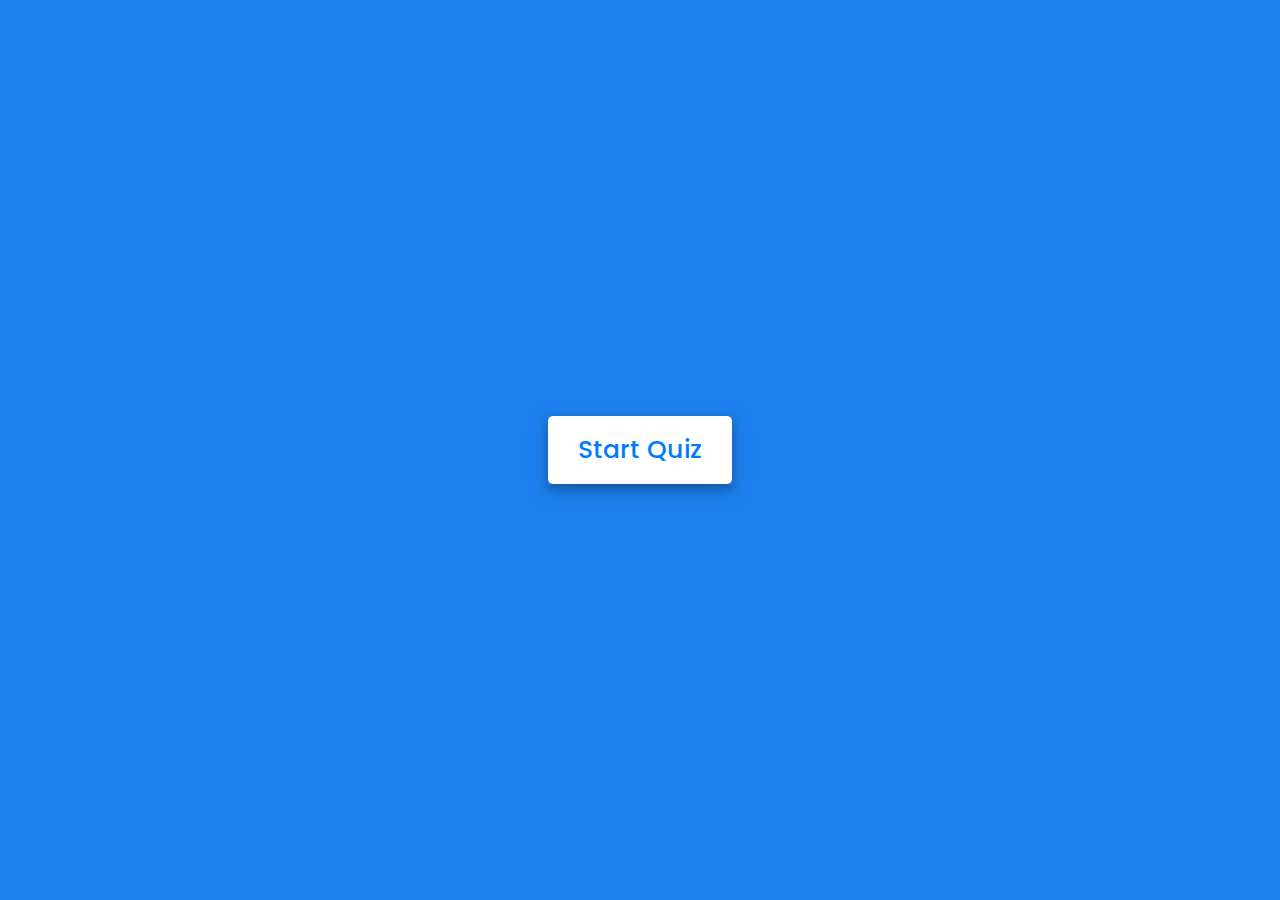
<file: QuizApp/index.html>
<!DOCTYPE html>
<html lang="en">
<head>
    <meta charset="UTF-8">
    <meta name="viewport" content="width=device-width, initial-scale=1.0">
    <title>Quiz App</title>
    <link rel="stylesheet" href="style.css">
    <link rel="stylesheet" href="https://cdnjs.cloudflare.com/ajax/libs/font-awesome/5.15.3/css/all.min.css"/>
</head>
<body>
    <div class="start_btn"><button>Start Quiz</button></div>

    <div class="info_box">
        <div class="info-title"><span>Some Rules of this Quiz</span></div>
        <div class="info-list">
            <div class="info">1. You will have only <span>30 seconds</span> per each question.</div>
            <div class="info">2. Once you select your answer, it can't be undone.</div>
            <div class="info">3. You can't select any option once time goes off.</div>
            <div class="info">4. You can't exit from the Quiz while you're playing.</div>
            <div class="info">5. You'll get points on the basis of your correct answers.</div>
        </div>
        <div class="buttons">
            <button class="quit">Exit Quiz</button>
            <button class="restart">Continue</button>
        </div>
    </div>


    <div class="quiz_box">
        <header>
            <div class="title">Awesome Quiz Application</div>
            <div class="timer">
                <div class="time_left_txt">Time Left</div>
                <div class="timer_sec">15</div>
            </div>
            <div class="time_line"></div>
        </header>
        <section>
            <div class="que_text">
           
            </div>
            <div class="option_list">
         
            </div>
        </section>


        <footer>
            <div class="total_que">
     
            </div>
            <button class="next_btn">Next Que</button>
        </footer>
    </div>

 
    <div class="result_box">
        <div class="icon">
            <i class="fas fa-crown"></i>
        </div>
        <div class="complete_text">You've completed the Quiz!</div>
        <div class="score_text">
 
        </div>
        <div class="buttons">
            <button class="restart">Replay Quiz</button>
            <button class="quit">Quit Quiz</button>
        </div>
    </div>

 
  

    <script src="script.js"></script>

</body>
</html>
</html>
</file>
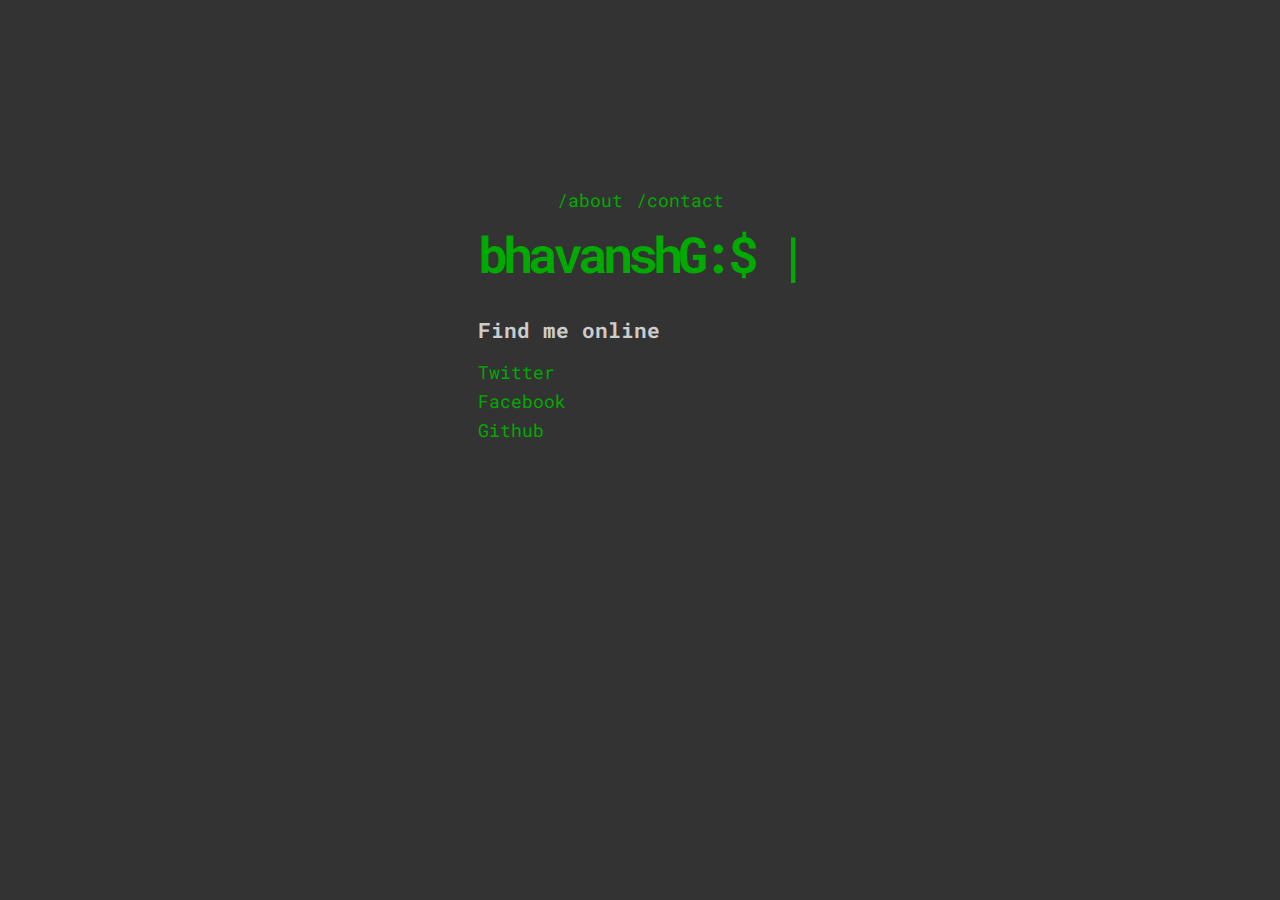
<file: TerminalStyle/index.html>
<!DOCTYPE html>
<html lang="en">
    <head>
        <meta charset="UTF-8" />
        <meta http-equiv="X-UA-Compatible" content="IE=edge" />
        <meta name="viewport" content="width=device-width, initial-scale=1.0" />
        <title>Welcome</title>
        <link rel="stylesheet" href="css/style.css" />
    </head>
    <body>
        <div class="container">
            <nav>
                <ul>
                    <li id="about">/about</li>
                    <li id="contact">/contact</li>
                </ul>
            </nav>

            <main>
                <h1>bhavanshG:$ <span class="cursor">|</span></h1>
                <h3>Find me online</h3>
                <ul>
                    <li>
                        <a href="#"> Twitter</a>
                    </li>
                    <li>
                        <a href="#"> Facebook</a>
                    </li>
                    <li>
                        <a href="#"> Github</a>
                    </li>
                </ul>
            </main>
        </div>

        <div class="hidden">
            <div id="about-content">
                <h2>about-me:$ <span class="cursor">|</span></h2>
                <p>
                    My name is Bhavansh Gupta and I am programming for past 4
                    years
                </p>
                <p>I know Html, CSS,Javascript,Node.js,Python</p>
            </div>

            <div id="contact-content">
                <h2>contact-me:$ <span class="cursor">|</span></h2>
                <p>
                    You can contact me at email and phone number mentioned below
                </p>
                <ul>
                    <li>Phone: 555-555-5555</li>
                    <li>Email: bhavansh.com</li>
                </ul>
            </div>
        </div>

        <script src="js/winbox.bundle.js"></script>
        <script src="js/main.js"></script>
    </body>
</html>
</file>
<file: QuizApp/style.css>
/* importing google fonts */
@import url("https://fonts.googleapis.com/css2?family=Poppins:wght@200;300;400;500;600;700&display=swap");
* {
    margin: 0;
    padding: 0;
    box-sizing: border-box;
    font-family: "Poppins", sans-serif;
}

body {
    background: #1c81ee;
}

::selection {
    color: #fff;
    background: #1c81ee;
}

.start_btn,
.info_box,
.quiz_box,
.result_box {
    position: absolute;
    top: 50%;
    left: 50%;
    transform: translate(-50%, -50%);
    box-shadow: 0 4px 8px 0 rgba(0, 0, 0, 0.2), 0 6px 20px 0 rgba(0, 0, 0, 0.19);
}

.info_box.activeInfo,
.quiz_box.activeQuiz,
.result_box.activeResult {
    opacity: 1;
    z-index: 5;
    pointer-events: auto;
    transform: translate(-50%, -50%) scale(1);
}

.start_btn button {
    font-size: 25px;
    font-weight: 500;
    color: #007bff;
    padding: 15px 30px;
    outline: none;
    border: none;
    border-radius: 5px;
    background: #fff;
    cursor: pointer;
}

.info_box {
    width: 540px;
    background: #fff;
    border-radius: 5px;
    transform: translate(-50%, -50%) scale(0.9);
    opacity: 0;
    pointer-events: none;
    transition: all 0.3s ease;
}

.info_box .info-title {
    height: 60px;
    width: 100%;
    border-bottom: 1px solid lightgrey;
    display: flex;
    align-items: center;
    padding: 0 30px;
    border-radius: 5px 5px 0 0;
    font-size: 20px;
    font-weight: 600;
}

.info_box .info-list {
    padding: 15px 30px;
}

.info_box .info-list .info {
    margin: 5px 0;
    font-size: 17px;
}

.info_box .info-list .info span {
    font-weight: 600;
    color: #007bff;
}
.info_box .buttons {
    height: 60px;
    display: flex;
    align-items: center;
    justify-content: flex-end;
    padding: 0 30px;
    border-top: 1px solid lightgrey;
}

.info_box .buttons button {
    margin: 0 5px;
    height: 40px;
    width: 100px;
    font-size: 16px;
    font-weight: 500;
    cursor: pointer;
    border: none;
    outline: none;
    border-radius: 5px;
    border: 1px solid #007bff;
    transition: all 0.3s ease;
}

.quiz_box {
    width: 550px;
    background: #fff;
    border-radius: 5px;
    transform: translate(-50%, -50%) scale(0.9);
    opacity: 0;
    pointer-events: none;
    transition: all 0.3s ease;
}

.quiz_box header {
    position: relative;
    z-index: 2;
    height: 70px;
    padding: 0 30px;
    background: #fff;
    border-radius: 5px 5px 0 0;
    display: flex;
    align-items: center;
    justify-content: space-between;
    box-shadow: 0px 3px 5px 1px rgba(0, 0, 0, 0.1);
}

.quiz_box header .title {
    font-size: 20px;
    font-weight: 600;
}

.quiz_box header .timer {
    color: #004085;
    background: #cce5ff;
    border: 1px solid #b8daff;
    height: 45px;
    padding: 0 8px;
    border-radius: 5px;
    display: flex;
    align-items: center;
    justify-content: space-between;
    width: 145px;
}

.quiz_box header .timer .time_left_txt {
    font-weight: 400;
    font-size: 17px;
    user-select: none;
}

.quiz_box header .timer .timer_sec {
    font-size: 18px;
    font-weight: 500;
    height: 30px;
    width: 45px;
    color: #fff;
    border-radius: 5px;
    line-height: 30px;
    text-align: center;
    background: #343a40;
    border: 1px solid #343a40;
    user-select: none;
}

.quiz_box header .time_line {
    position: absolute;
    bottom: 0px;
    left: 0px;
    height: 3px;
    background: #007bff;
}

section {
    padding: 25px 30px 20px 30px;
    background: #fff;
}

section .que_text {
    font-size: 25px;
    font-weight: 600;
}

section .option_list {
    padding: 20px 0px;
    display: block;
}

section .option_list .option {
    background: aliceblue;
    border: 1px solid #84c5fe;
    border-radius: 5px;
    padding: 8px 15px;
    font-size: 17px;
    margin-bottom: 15px;
    cursor: pointer;
    transition: all 0.3s ease;
    display: flex;
    align-items: center;
    justify-content: space-between;
}

section .option_list .option:last-child {
    margin-bottom: 0px;
}

section .option_list .option:hover {
    color: #004085;
    background: #cce5ff;
    border: 1px solid #b8daff;
}

section .option_list .option.correct {
    color: #155724;
    background: #d4edda;
    border: 1px solid #c3e6cb;
}

section .option_list .option.incorrect {
    color: #721c24;
    background: #f8d7da;
    border: 1px solid #f5c6cb;
}

section .option_list .option.disabled {
    pointer-events: none;
}

section .option_list .option .icon {
    height: 26px;
    width: 26px;
    border: 2px solid transparent;
    border-radius: 50%;
    text-align: center;
    font-size: 13px;
    pointer-events: none;
    transition: all 0.3s ease;
    line-height: 24px;
}
.option_list .option .icon.tick {
    color: #23903c;
    border-color: #23903c;
    background: #d4edda;
}

.option_list .option .icon.cross {
    color: #a42834;
    background: #f8d7da;
    border-color: #a42834;
}

footer {
    height: 60px;
    padding: 0 30px;
    display: flex;
    align-items: center;
    justify-content: space-between;
    border-top: 1px solid lightgrey;
}

footer .total_que span {
    display: flex;
    user-select: none;
}

footer .total_que span p {
    font-weight: 500;
    padding: 0 5px;
}

footer .total_que span p:first-child {
    padding-left: 0px;
}

footer button {
    height: 40px;
    padding: 0 13px;
    font-size: 18px;
    font-weight: 400;
    cursor: pointer;
    border: none;
    outline: none;
    color: #fff;
    border-radius: 5px;
    background: #007bff;
    border: 1px solid #007bff;
    line-height: 10px;
    opacity: 0;
    pointer-events: none;
    transform: scale(0.95);
    transition: all 0.3s ease;
}

footer button:hover {
    background: #0263ca;
}

footer button.show {
    opacity: 1;
    pointer-events: auto;
    transform: scale(1);
}

.result_box {
    background: #fff;
    border-radius: 5px;
    display: flex;
    padding: 25px 30px;
    width: 450px;
    align-items: center;
    flex-direction: column;
    justify-content: center;
    transform: translate(-50%, -50%) scale(0.9);
    opacity: 0;
    pointer-events: none;
    transition: all 0.3s ease;
}

.result_box .icon {
    font-size: 100px;
    color: #007bff;
    margin-bottom: 10px;
}

.result_box .complete_text {
    font-size: 20px;
    font-weight: 500;
}

.result_box .score_text span {
    display: flex;
    margin: 10px 0;
    font-size: 18px;
    font-weight: 500;
}

.result_box .score_text span p {
    padding: 0 4px;
    font-weight: 600;
}

.result_box .buttons {
    display: flex;
    margin: 20px 0;
}

.result_box .buttons button {
    margin: 0 10px;
    height: 45px;
    padding: 0 20px;
    font-size: 18px;
    font-weight: 500;
    cursor: pointer;
    border: none;
    outline: none;
    border-radius: 5px;
    border: 1px solid #007bff;
    transition: all 0.3s ease;
}

.buttons button.restart {
    color: #fff;
    background: #007bff;
}

.buttons button.restart:hover {
    background: #0263ca;
}

.buttons button.quit {
    color: #007bff;
    background: #fff;
}

.buttons button.quit:hover {
    color: #fff;
    background: #007bff;
}
</file>
<file: TerminalStyle/css/style.css>
@import url("https://fonts.googleapis.com/css2?family=Roboto+Mono:wght@300;400;700&display=swap");

* {
    box-sizing: border-box;
    padding: 0;
    margin: 0;
}

:root {
    --text-color: #00aa00;
}

body {
    font-family: "Roboto Mono", monospace;
    background-color: #333;
    color: #ccc;
    font-size: 18px;
    line-height: 1.6;
}

h1 {
    color: var(--text-color);
    font-size: 50px;
    letter-spacing: -5px;
    margin-bottom: 20px;
}

h2 {
    color: var(--text-color);
}

h3 {
    margin-bottom: 10px;
}

ul {
    list-style-type: none;
}

a {
    color: var(--text-color);
    text-decoration: none;
}

nav {
    width: 30%;
}

nav ul {
    display: flex;
    justify-content: space-around;
    align-items: center;
}

nav ul li {
    color: var(--text-color);
    cursor: pointer;
}

.container {
    max-width: 600px;
    height: 70vh;
    margin: auto;
    display: flex;
    flex-direction: column;
    justify-content: center;
    align-items: center;
}

.hidden {
    display: none;
}

.cursor {
    font-weight: 700;
    animation: 1s blink step-end infinite;
}

@keyframes blink {
    from,
    to {
        color: transparent;
    }

    50% {
        color: var(--text-color);
    }
}

/* */

.wb-body {
    background: #111;
    padding: 20px;
}

p {
    margin: 20px 0;
}
</file>
